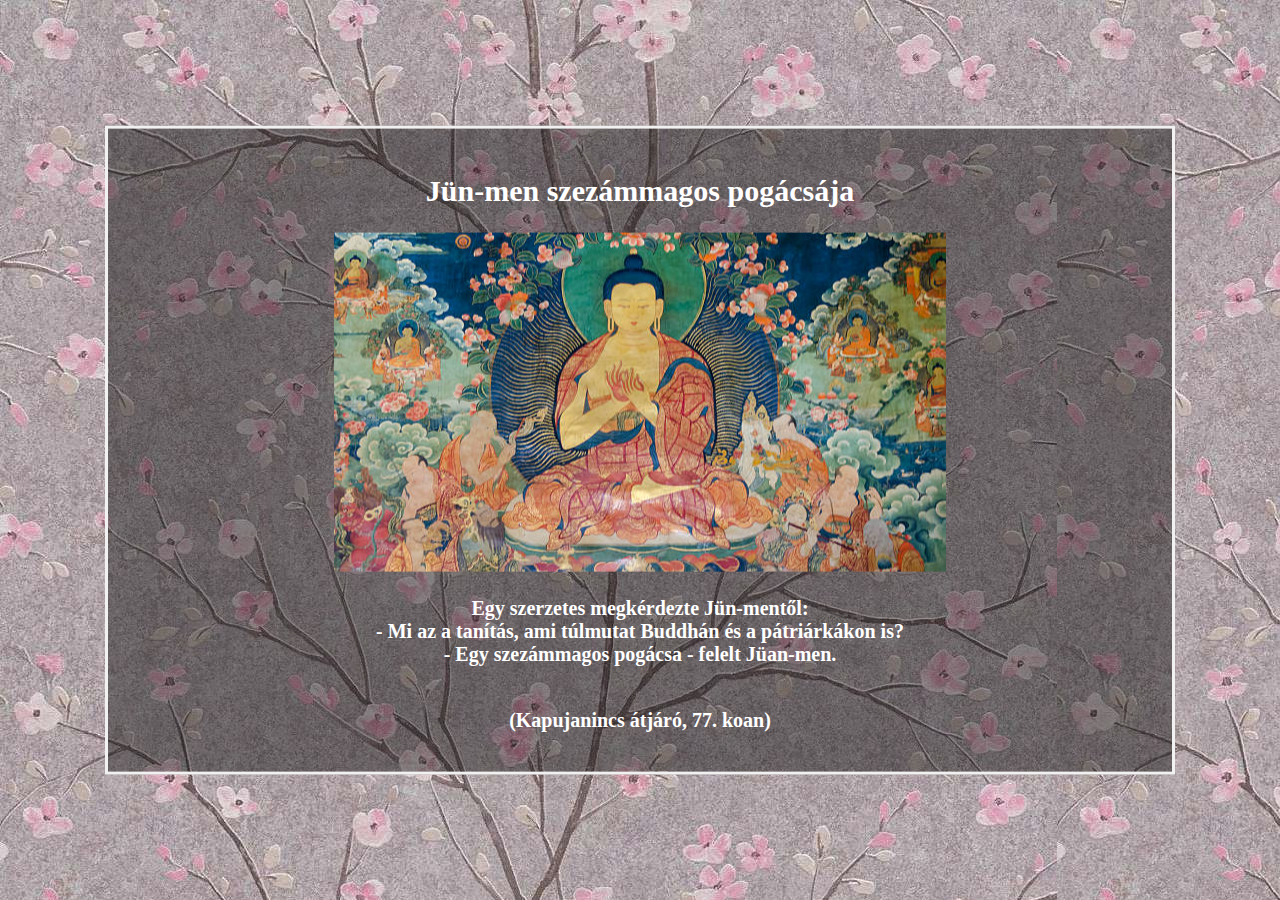
<file: index.html>
<!DOCTYPE html>
<html>

<head>
    <title>Egy szezámmagos pogács</title>
    <link rel="stylesheet" href="koan/style/mystyle.css">
</head>

<body background="koan/img/cherry1.jpg">
    <div class="bg-text">
        <h2>Jün-men szezámmagos pogácsája</h2>
        <picture>
            <img srcset="koan/img/buddha.jpg" alt="default image" style="width: auto;">
        </picture>
        <p>Egy szerzetes megkérdezte Jün-mentől:<br />
            - Mi az a tanítás, ami túlmutat Buddhán és a pátriárkákon is?<br />
            - Egy szezámmagos pogácsa - felelt Jüan-men.<br /><br />
        </p>
        <p>(Kapujanincs átjáró, 77. koan)</p>
    </div>
</body>

</html>
</file>
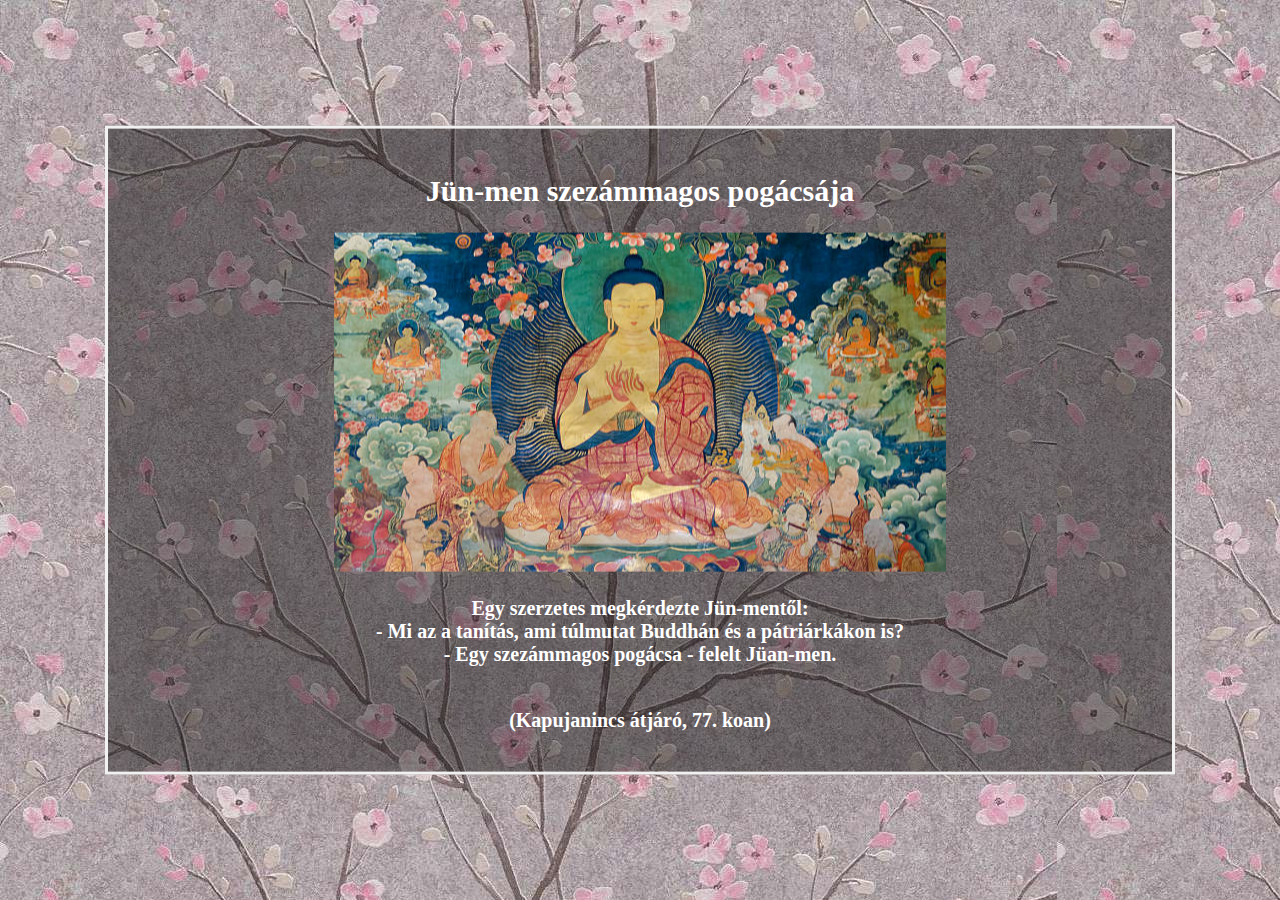
<file: koan/index.html>
<!DOCTYPE html>
<html>

<head>
    <title>Egy szezámmagos pogács</title>
    <link rel="stylesheet" href="style/mystyle.css">
</head>

<body background="img/cherry1.jpg">
    <div class="bg-image"></div>
    <div class="bg-text">
        <h2>Jün-men szezámmagos pogácsája</h2>
        <picture>
            <img srcset="img/buddha.jpg" alt="default image" style="width: auto;">
        </picture>
        <p>Egy szerzetes megkérdezte Jün-mentől:<br />
            - Mi az a tanítás, ami túlmutat Buddhán és a pátriárkákon is?<br />
            - Egy szezámmagos pogácsa - felelt Jüan-men.<br /><br />
        </p>
        <p>(Kapujanincs átjáró, 77. koan)</p>
    </div>
</body>

</html>
</file>
<file: koan/style/mystyle.css>
.bg-text {
    background-color: rgb(0, 0, 0);
    /* Fallback color */
    background-color: rgba(0, 0, 0, 0.4);
    /* Black w/opacity/see-through */
    color: white;
    font-weight: bold;
    border: 3px solid #f1f1f1;
    position: absolute;
    top: 50%;
    left: 50%;
    transform: translate(-50%, -50%);
    z-index: 2;
    width: 80%;
    padding: 20px;
    font-size: 20px;
    text-align: center;
}
</file>
